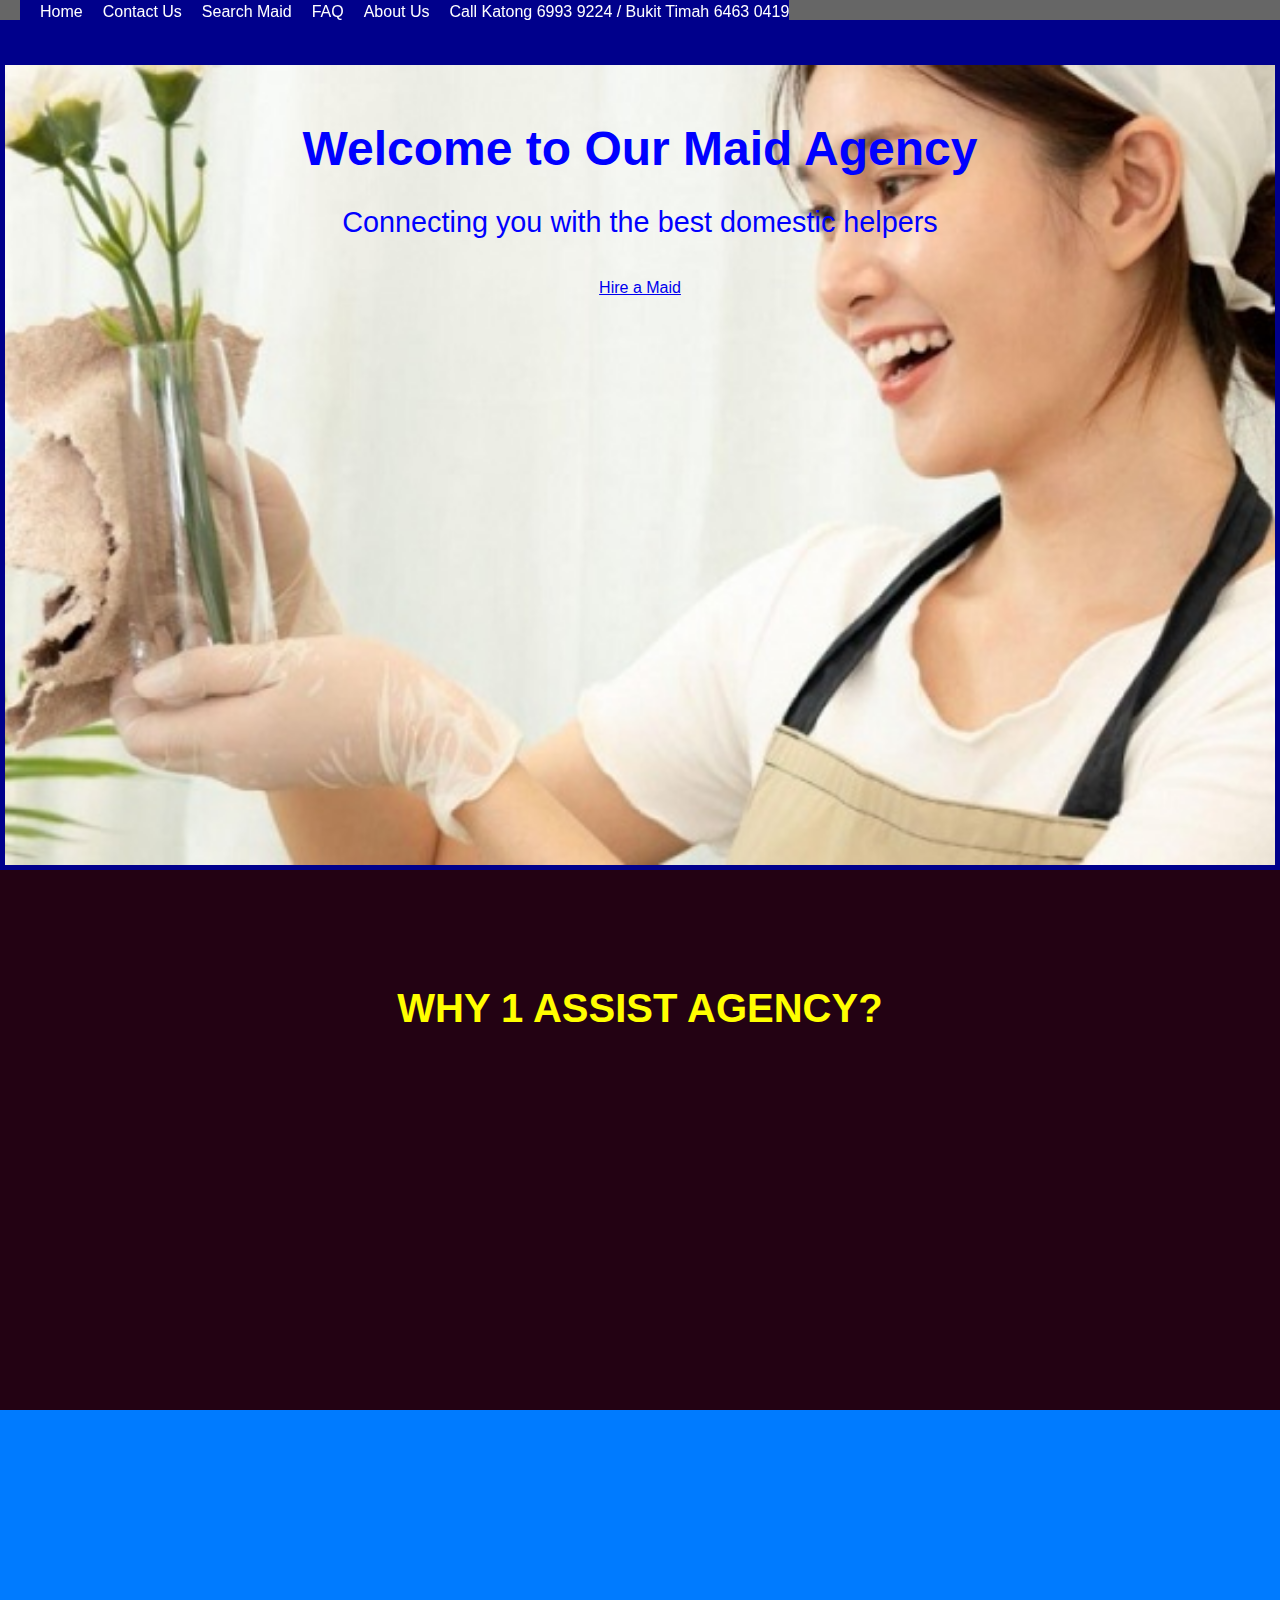
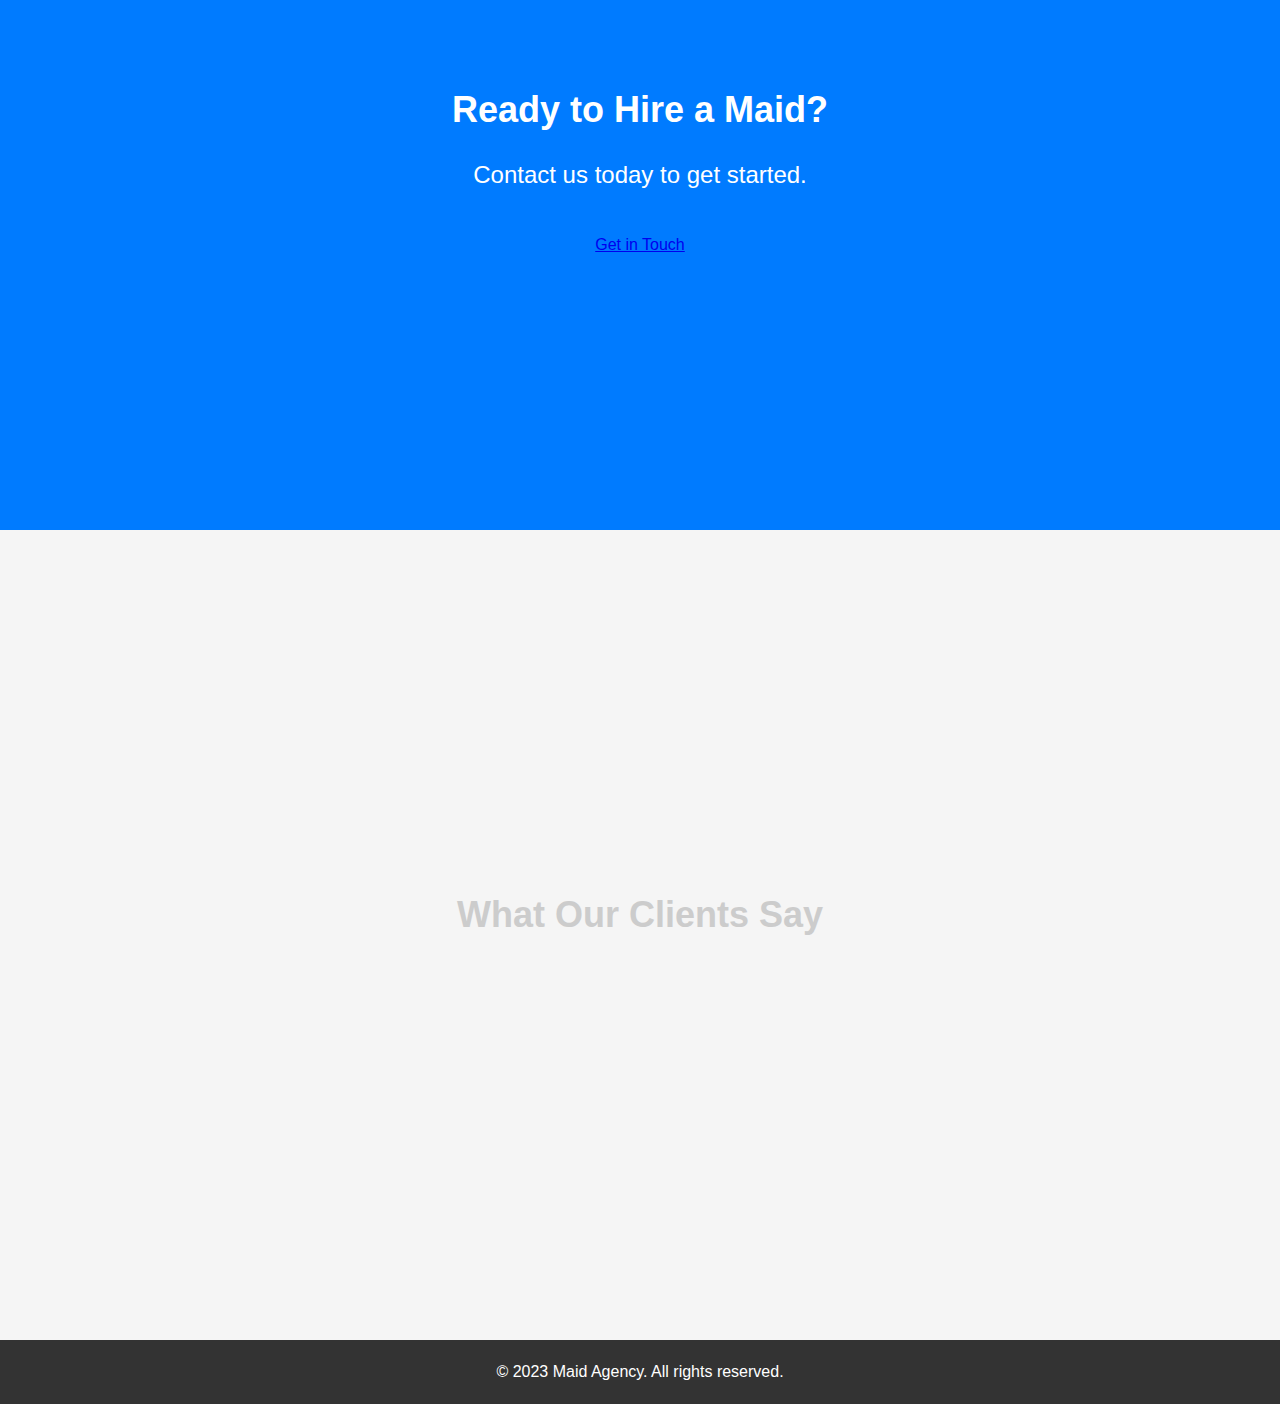
<file: index.html>
<!DOCTYPE html>
<html lang="en">
<head>
  <meta charset="UTF-8">
  <meta name="viewport" content="width=device-width, initial-scale=1.0">
  <meta name="description" content=""></meta>
  <title>1 Assist Maid Agency</title>
  <link rel="stylesheet" href="style.css">
</head>
<body>
  <header>
    <nav>
      <ul>
        <li><a href="#">Home</a></li>
        <li><a href="contactus.html">Contact Us</a></li>
        <li><a href="searchmaid.html">Search Maid</a></li>
        <li><a href="faq.html">FAQ</a></li>
        <li><a href="aboutus.html">About Us</a></li>
        <li>Call Katong 6993 9224 / Bukit Timah 6463 0419</li>
      </ul>
      
    </nav>
  </header>

  <main>
    <section class="hero-section">
      <div class="hero-content-carousel">
        <div class="hero-content" id="hero1" style="background-image: url('images/image1.jpg');">
          <h1>Welcome to Our Maid Agency</h1>
          <p>Connecting you with the best domestic helpers</p>
          <a href="#" class="cta-button">Hire a Maid</a>
        </div>
        <div class="hero-content" id="hero2" style="background-image: url('images/image2.jpg');">
          <h1>TOP 10%</h1>
          <p>Maid Agency Singapre</p>
          <a href="#" class="cta-button">Hire a Maid</a>
        </div>
        <div class="hero-content" id="hero3" style="background-image: url('images/image3.jpg');">
          <h1>Experienced & Trustworthy Helpers</h1>
          <p>Our careful vetting process ensures you get reliable domestic help.</p>
          <a href="#" class="cta-button">Hire a Maid</a>
        </div>
      </div>
    </section>
    <section class="content-section">
      <h1 id="content-section-title">WHY 1 ASSIST AGENCY?</h1>
      <div class="content-carousel">
        <div class="carousel-item">
          <h2>Premier Maid Service Agency</h2>
          <p>Strong commitment to excellence, reliability, and customer satisfaction</p>
        </div>
        <div class="carousel-item">
          <h2>Our Reputation</h2>
          <p> Top choice for individuals and families seeking professional domestic assistance</p>
        </div>
        <div class="carousel-item">
          <h2>Reliable Domestic Helpers</h2>
          <p>Our agency carefully vets and selects the most experienced and trustworthy domestic helpers.</p>
        </div>
        <div class="carousel-item">
          <h2>Personalized Services</h2>
          <p>We tailor our services to meet your specific needs and preferences.</p>
        </div>
        <div class="carousel-item">
          <h2>Satisfaction Guaranteed</h2>
          <p>We stand behind our services and ensure your complete satisfaction.</p>
        </div>
      </div>
    </section>

    <section class="cta-section">
      <div class="cta-content">
        <h2>Ready to Hire a Maid?</h2>
        <p>Contact us today to get started.</p>
        <a href="#" class="cta-button">Get in Touch</a>
      </div>
    </section>

    <section class="testimonial-section">
      <div class="testimonial-content">
        <h2>What Our Clients Say</h2>
        <div class="testimonial-carousel">
          <div class="testimonial-item">
            <p>"The maid we hired through this agency has been a game-changer for our household. Highly recommended!"</p>
            <p class="testimonial-author">- John Doe</p>
          </div>
          <div class="testimonial-item">
            <p>"Excellent service and reliable domestic helpers. We're very satisfied with the agency's performance."</p>
            <p class="testimonial-author">- Jane Smith</p>
          </div>
        </div>
      </div>
    </section>
  </main>

  <footer>
    <p>&copy; 2023 Maid Agency. All rights reserved.</p>
  </footer>

  <script src="script.js"></script>
</body>
</html>
</file>
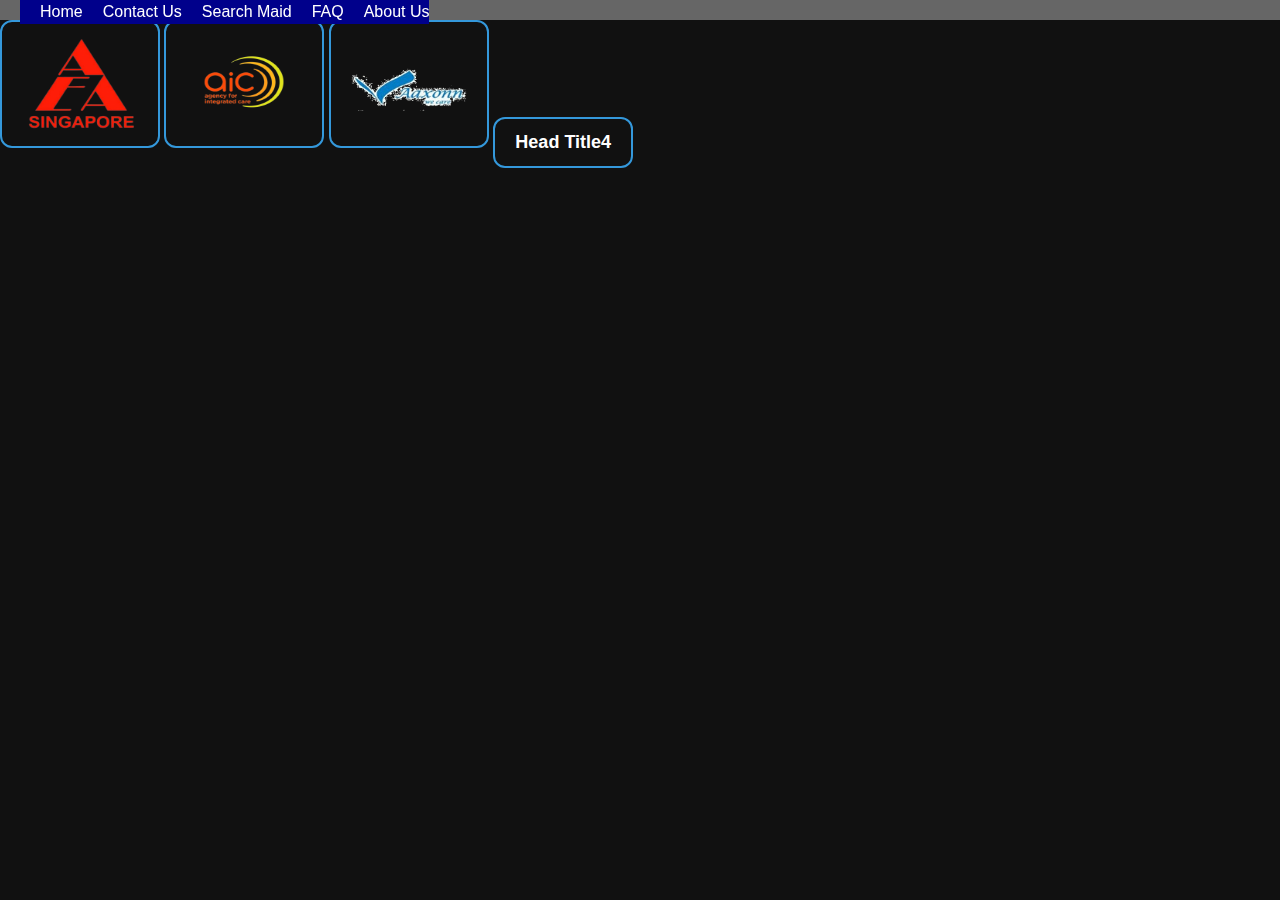
<file: aboutus.html>
<!DOCTYPE html>
<html lang="en">
<head>
  <meta charset="UTF-8">
  <meta name="viewport" content="width=device-width, initial-scale=1.0">
  <meta name="description" content=""></meta>
  <title>About Us</title>
  <link rel="stylesheet" href="style.css">
  <script src="util.js"></script>
  <style>
    body {
      font-family: 'Arial', sans-serif;
      margin: 0;
      padding: 0px;
      box-sizing: border-box;
      background-color: #111;
      position: relative;
      color: #fff;
    }
    img {
      width: 10rem;
      height: 8rem;
    }
    /*.pair {
      display: flex;
      justify-content: space-between;
      width: 100%
    }*/
    .toggle-msg {
      display: inline-block;
      flex-basis: 30%;
      color: #fff;
      padding: 10px 20px;
      font-size: 18px;
      font-weight: bold;
      text-align: center;
      cursor: pointer;
      border: 2px solid #3498db; /* Border color */
      border-radius: 12px; /* Rounded corners */
      transition: background-color 0.3s, color 0.3s; /* Smooth transition on hover */
      animation: enlargeAndMove 4s ease-in-out; /* Apply animation */
    }
  .msg-hidden {
    display: none;
    border: 2px solid #ddd;
    border-radius: 8px;
    margin: 10px;
    padding: 15px;
    width: 100vw;
    box-shadow: 0 0 10px rgb(255, 0, 149); /* Blue shadow */
    }
  </style>
</head>
<body>
  <header>
    <nav id="include-nav"></nav>
  </header>
  <!--Elements for titles-->
  <img class="toggle-msg" id="title1" src="images/AeaLogo.png" alt="AEA Logo" onclick="toggleOption(event)">
  <!--Elements for messages -->
  <div class="msg-hidden"  id="msg1">Association of Employment Agencies (Singapore), also known as AEA(S): <br>working towards professionalism 
    to uphold good practices in the Employment Agencies industry. 
    <br>We seek to enhance professionalism among our members to be Trusted Service Providers.
  </div>

  <img class="toggle-msg" id="title2" src="images/AicLogo.png" alt="AIC Logo" onclick="toggleOption(event)">
  <div class="msg-hidden"  id="msg2" >
    <br>AIC - Caregiver Training - A comprehensive training programme for caregivers, including for Migrant Domestic Workers (MDWs) to learn how to assist 
    your loved one’s daily activities.
    <br>Enhancement for Active Seniors (EASE) - HDB subsidised home modifications
    <li>Slip-resistant treatment to floor tiles in up to two bathrooms or toilets</li>
    <li>Grab bars in the flat (eight or 10 grab bars for the first toilet, and six grab bars for the second toilet)</li>
    <li>Up to five ramps in the flat, and/or at the main entrance – if it is doable</li>
    <br>Financial Assistance ; -Subsidises care items ranging from wheelchairs and hearing aids to milk supplements
    Home Caregiving Grant
    The Home Caregiving Grant (HCG) payouts from the existing $200 per month to up to $400 per month on condition of income to recognise caregivers’ contributions and further reduce caregiving costs
    Migrant Domestic Worker (MDW) Levy Concession - This concession reduces the cost of the levy from $300 to $60 a month.
  </div>

  <img class="toggle-msg" id="title3"  src="images/AaxonnLogo.png" alt="Aaxonn Logo" onclick="toggleOption(event)">
  <div  class="msg-hidden"  id="msg3" >Aaxonn has been actively conducting Caregiver Training for Family caregivers and Foreign Domestic Workers (FDWs) caring for the elderly 
    <br>-  Health and wellness workshops for caregivers of the elderly
    <br>- Professional Healthcare Training Programs and Course Development
    <br> - Home Nursing Services and Caregiver Services
    <br>- Assessment and Certifications for Caregiver Training
    <br>- Consultancy Services
    <br>Our caregiver training is focused on endowing the family caregiver with the right skillset not only for the benefit of the elderly, but also to promote the caregiver's physical and mental wellbeing.
    </div>

<div class="toggle-msg" id="title4" onclick="toggleOption(event)">Head Title4</div>
  <div  class="msg-hidden"  id="msg4" >Message 4 being shown. Click title again to hide</div>

<div id="demo"></demo>
<script>
  var titleEle = document.querySelectorAll('.toggle-msg');
  var msgIdObj={};
  for(i=0; i<titleEle.length; i++){
    msgIdObj[titleEle[i].id] = "msg"+(i+1);
  }
  function toggleOption(event, displayType) {
    //get the clicked title element and its corresponding id of msg element
    var clickedMsgEle= document.getElementById(msgIdObj[event.target.id]);
    var allMsgEle = document.querySelectorAll('.msg-hidden');
    allMsgEle.forEach(function(el) {
      console.log(el.id+"=="+clickedMsgEle.id);
      if (el.id === clickedMsgEle.id){
        el.style.display=el.style.display === 'none' ? 'block' : 'none';
;
      } else {
        el.style.display = 'none' 
      }
    });
   }
</script>
</body>
<script>
  showNav();
</script>
</html>
</file>
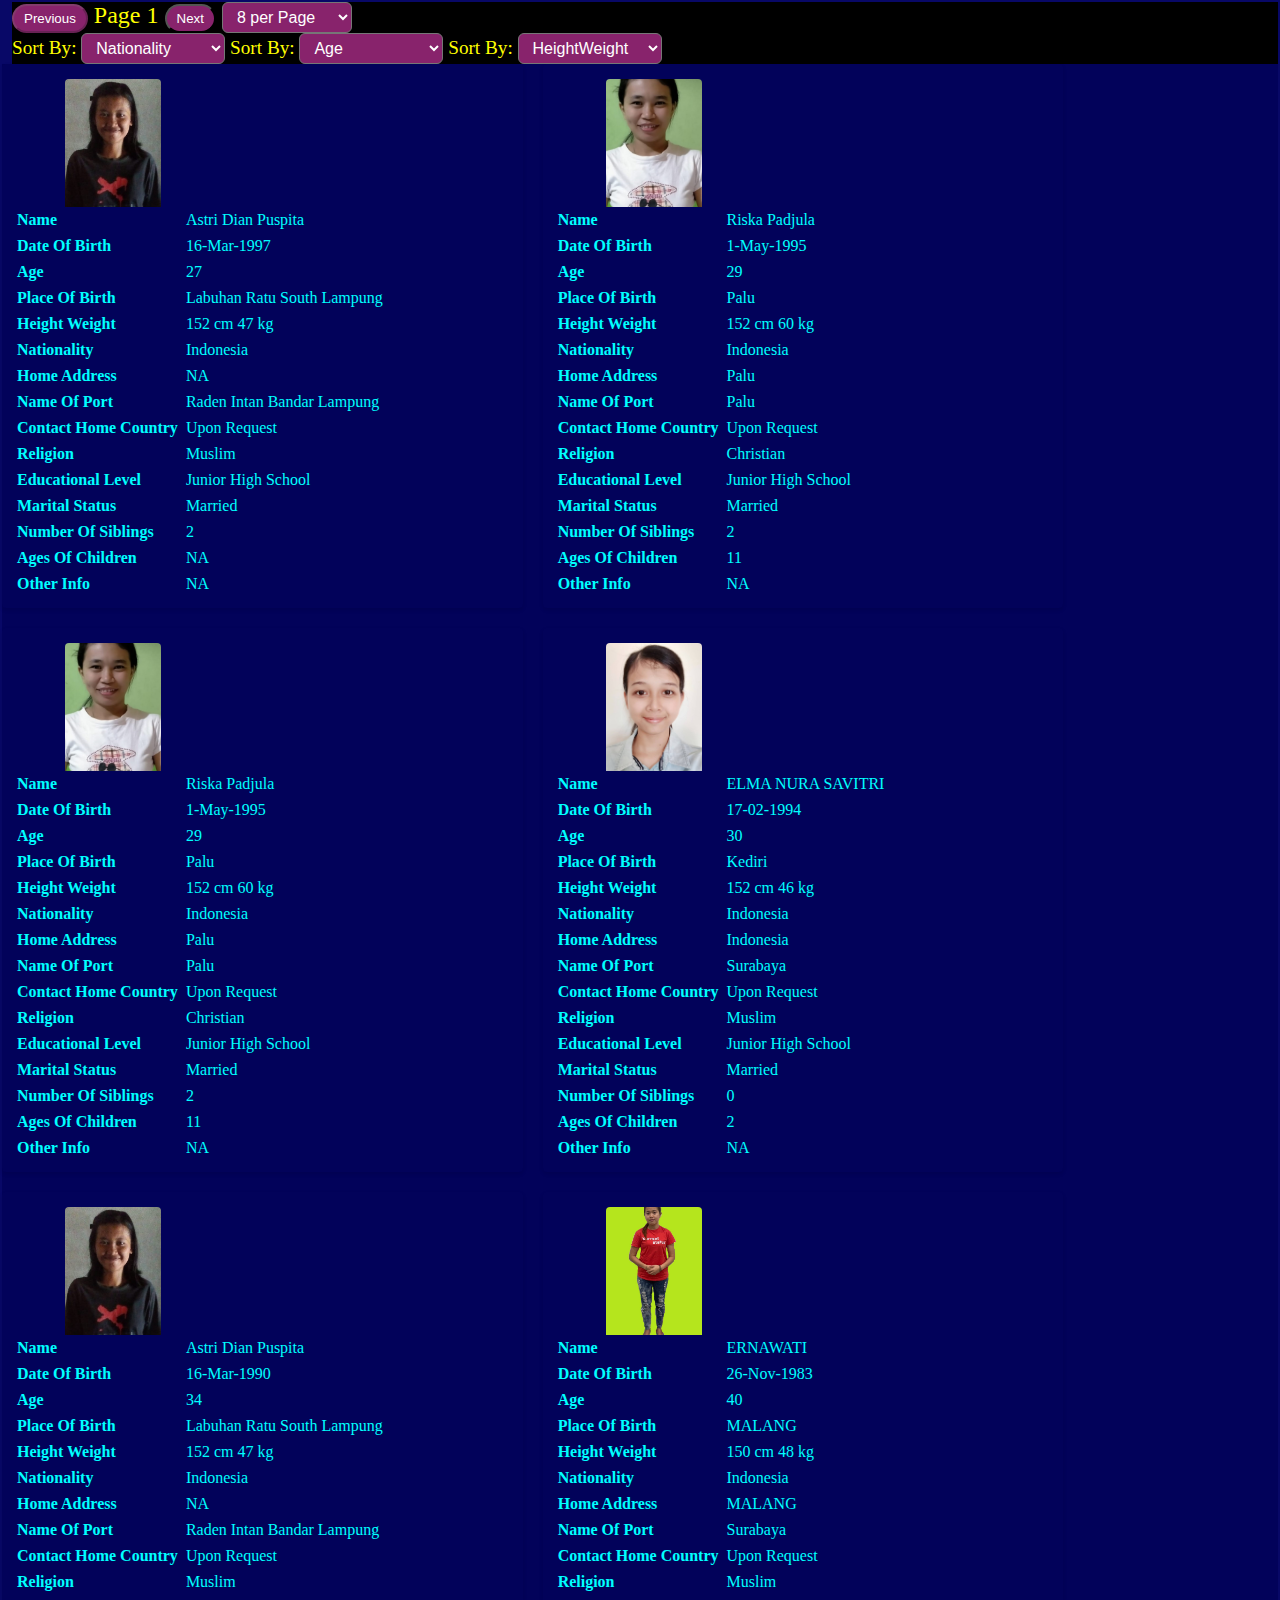
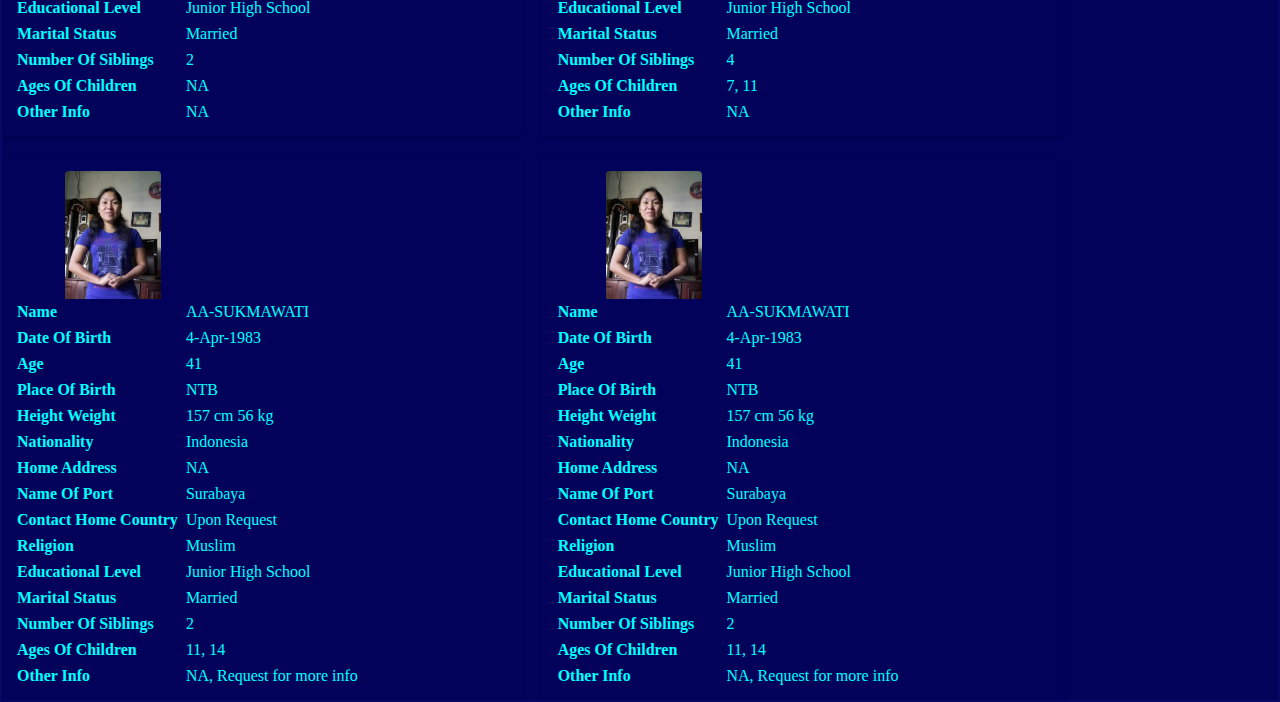
<file: searchmaid.html>
<!DOCTYPE html>
<html lang="en">
<head>
  <meta charset="UTF-8">
  <meta name="viewport" content="width=device-width, initial-scale=1.0">
  <title>Maids Data</title>
  <!--<link rel="stylesheet" href="style.css"> </head>-->
<style>
body {
  margin: 2px;
  background-color: rgb(8, 8, 103);
}
#prev-page, #next-page {
  display: inline-block;
  background-color: #88236c;
  color: white;
  text-decoration: none;
  padding: 5px 10px;
  border-radius: 15px;
  transition: background-color 0.3s ease;
}
#prev-page:hover, #next-page:hover {
  cursor: pointer;
  transition: background-color 0.3s ease;
}
.card-container {
  background-color: rgb(2, 2, 90);
  width: 18rem;
  display: flex;
  flex-wrap: wrap;
  gap: 20px; 
}

@media only screen and (min-width: 300px) {
  .card-container {
    width: 100%;
  }
  }

.card {
  color:aqua;
  box-shadow: 0 2px 4px rgba(0, 0, 0, 0.1);
  border-radius: 4px;
  padding: 15px;
  
}

.card img {
  width: 6rem;
  height: 8rem;
  object-fit: cover;
  border-radius: 4px 4px 0 0;
  /* Center vertically and horizontally */
  margin-left: 3rem;
}

/*.card-info {
  display: flex;
  flex-wrap: wrap;
  gap: 10px;
  margin-top: 10px;
}
.card-info .info-label {
  font-weight: bold;
  width: 30%;
}
.card-info .info-value {
  width: 70%;
}*/
.card-info {
  display: grid;
  grid-template-columns: 1fr 2fr; /* Divide into two columns */
  gap: 0.5rem; /* Add spacing between key-value pairs (optional) */
}

.info-label,
.info-value {
  grid-column: 1; /* Both elements span the first column */
}

.info-value {
  grid-column-start: 2; /* Value starts in the second column */
}

.info-label {
  font-weight: bold; /* Distinguish label visually (optional) */
}
#items-per-page {
  display: inline-block;
  background-color: #88236c;
  color: white;
  font-size: 1rem;
  padding: 5px 10px;
  border-radius: 6px;
}
.pagination-controls {
  margin-left: 10px;
  position: sticky;
  top: 2px;
  background-color: black;
  color: yellow;
  font-size: 1.5rem;
}
.sort-container{
  margin-left: 10px;
  font-size: 1.2rem;
  position: sticky;
  top: 1.8rem;
  background-color: black;
  color: yellow;
}
[id^='sort'] {
  display: inline-block;
  background-color: #88236c;
  color: white;
  font-size: 1rem;
  padding: 5px 10px;
  border-radius: 6px;
  width: 9rem;
}

</style>
</head>
<body>
  
  <div class="pagination-controls">
    <button id="prev-page" disabled>Previous</button>
    <span id="current-page">Page 1</span>
    <button id="next-page">Next</button>
    <select id="items-per-page">
      <option value="4">4 per Page</option>
      <option value="8" selected>8 per Page</option>
      <option value="12">12 per Page</option>
    </select>
  </div>
  <div class="sort-container">
    <label for="sort1">Sort By:</label>
    <select class="sort-select" id="sort1" data-sort-order="ascending">
      <option value="Nationality" selected>Nationality</option> </select>
    </select>
  
    <label for="sort2">Sort By:</label>
    <select class="sort-select" id="sort2" data-sort-order="ascending">
      <option value="Age" selected>Age</option> </select>
    </select>
  
    <label for="sort3">Sort By:</label>
    <select class="sort-select" id="sort3" data-sort-order="ascending">
      <option value="HeightWeight" selected>HeightWeight</option> </select>
    </select>
  </div>
  <div class="card-container"></div>

<script>
  const maidsData = {
    "MaidID01": {
        "Name": "1AA- MYINT MYINT WIN",
        "MaidImageUrl": "./images/MYINT MYINT WIN.jpg",
        "DateOfBirth": "30-05-1986",
        "Age": "37",
        "PlaceOfBirth": "Zalum",
        "HeightWeight": "155cm, 52 kg",
        "Nationality": "Myanmar",
        "HomeAddress": "Myanmar",
        "ContactHomeCountry": "Upon Request",
        "Religion": "Buddhist",
        "EducationalLevel": "College",
        "MaritalStatus": "Single",
        "NumberOfSiblings": "6",
        "OtherInfo": "NA"
    },
    "MaidId02": {
        "Name": "1AA-MU MU MYINT",
        "MaidImageUrl": "./images/MU MU MYINT.jpg",
        "DateOfBirth": "19-05-1989",
        "Age": "34",
        "PlaceOfBirth": "PYINBONGYI",
        "HeightWeight": "158 cm 57 kg",
        "Nationality": "Myanmar",
        "HomeAddress": "Myanmar",
        "ContactHomeCountry": "Upon Request",
        "Religion": "Buddhist",
        "EducationalLevel": "Senior High School",
        "MaritalStatus": "Single",
        "NumberOfSiblings": "1",
        "AgesOfChildren": "5",
        "OtherInfo": "NA"
    },
    "MaidId03": {
      "Name" : "1AA-SAN AYE", "MaidImageUrl" : "./images/SAN AYE.jpg", "DateOfBirth" : "28-08-1981", "Age" : "42", "PlaceOfBirth" : "THEGON", "HeightWeight" : "170 cm 75 kg", "Nationality" : "Myanmar", "HomeAddress" : "Myanmar", "ContactHomeCountry" : "Upon Request", "Religion" : "Buddhist", "EducationalLevel" : "Senior High School", "MaritalStatus" : "Single", "NumberOfSiblings" : "3", "AgesOfChildren" : "NA", "OtherInfo" : "NA"
    },
    "MaidId04": {
      "Name" : " 1AA-THAN DAR KYAW", "MaidImageUrl" : "./images/THAN DAR KYAW.jpg", "DateOfBirth" : "04-12-1997", "Age" : "26", "PlaceOfBirth" : "PA-LET-WA", "HeightWeight" : " 155 cm 48 kg", "Nationality" : "Myanmar", "HomeAddress" : "Myanmar", "NameOfPort" : "YANGON", "ContactHomeCountry" : "Upon Request", "Religion" : "Buddhist", "EducationalLevel" : "Senior High School", "MaritalStatus" : "Single", "NumberOfSiblings" : "2", "AgesOfChildren" : "NA", "OtherInfo" : "NA"
    },
    "MaidId05": {
      "Name" : "ELMA NURA SAVITRI", "MaidImageUrl" : "./images/ELMA NURA SAVITRI.jpeg", "DateOfBirth" : "17-02-1994", "Age" : "30", "PlaceOfBirth" : "Kediri", "HeightWeight" : "152 cm 46 kg", "Nationality" : "Indonesia", "HomeAddress" : "Indonesia", "NameOfPort" : "Surabaya", "ContactHomeCountry" : "Upon Request", "Religion" : "Muslim", "EducationalLevel" : "Junior High School", "MaritalStatus" : "Married", "NumberOfSiblings" : "0", "AgesOfChildren" : "2", "OtherInfo" : "NA"
    },
    "MaidId06": {
      "Name" : "ERNAWATI", "MaidImageUrl" : "./images/ERNAWATI.jpg", "DateOfBirth" : "26-Nov-1983", "Age" : "40", "PlaceOfBirth" : "MALANG", "HeightWeight" : "150 cm 48 kg", "Nationality" : "Indonesia", "HomeAddress" : "MALANG", "NameOfPort" : "Surabaya", "ContactHomeCountry" : "Upon Request", "Religion" : "Muslim", "EducationalLevel" : "Junior High School", "MaritalStatus" : "Married", "NumberOfSiblings" : "4", "AgesOfChildren" : "7, 11", "OtherInfo" : "NA"
    },
    "MaidId07": {
      "Name" : "1AA-Sari", "MaidImageUrl" : "./images/image7.jpg", "DateOfBirth" : "10-Mar-1978", "Age" : "46", "PlaceOfBirth" : "Kediri", "HeightWeight" : "152 cm 47 kg", "Nationality" : "Indonesia", "HomeAddress" : "Kediri", "NameOfPort" : "Surabaya", "ContactHomeCountry" : "Upon Request", "Religion" : "Muslim", "EducationalLevel" : "Junior High School", "MaritalStatus" : "Married", "NumberOfSiblings" : "4", "AgesOfChildren" : "14, 15", "OtherInfo" : "NA"
    },
    "MaidId09": {
      "Name" : "AA-Kristiani", "MaidImageUrl" : "./images/image8.jpg", "DateOfBirth" : "1-Nov-1989", "Age" : "34", "PlaceOfBirth" : "Kediri", "HeightWeight" : "152 cm 47 kg", "Nationality" : "Philipino", "HomeAddress" : "Palu", "NameOfPort" : "Palu", "ContactHomeCountry" : "Upon Request", "Religion" : "Muslim", "EducationalLevel" : "Junior High School", "MaritalStatus" : "Single", "NumberOfSiblings" : "4", "AgesOfChildren" : "NA", "OtherInfo" : "NA"
    },
    "MaidId10": {
      "Name" : "Astri Dian Puspita", "MaidImageUrl" : "./images/Astri Dian Puspita.jpeg", "DateOfBirth" : "16-Mar-1990", "Age" : "34", "PlaceOfBirth" : "Labuhan Ratu South Lampung", "HeightWeight" : "152 cm 47 kg", "Nationality" : "Indonesia", "HomeAddress" : "NA", "NameOfPort" : "Raden Intan Bandar Lampung", "ContactHomeCountry" : "Upon Request", "Religion" : "Muslim", "EducationalLevel" : "Junior High School", "MaritalStatus" : "Married", "NumberOfSiblings" : "2", "AgesOfChildren" : "NA", "OtherInfo" : "NA"
    },
    "MaidId11": {
      "Name" : "MARIE ANN SANTOS ANDAM", "MaidImageUrl" : "./images/MARIE ANN SANTOS ANDAM.jpg", "DateOfBirth" : "6-Jun-1981", "Age" : "43", "PlaceOfBirth" : "QUEZON CITY, PHILIPPINES", "HeightWeight" : "163 cm 60 kg", "Nationality" : "Philippines", "HomeAddress" : "NA", "NameOfPort" : "Raden Intan Bandar Lampung", "ContactHomeCountry" : "Upon Request", "Religion" : "NA", "EducationalLevel" : "Junior High School", "MaritalStatus" : "Married", "NumberOfSiblings" : "7", "AgesOfChildren" : "16, 2", "OtherInfo" : "NA"
    },
    "MaidId12": {
      "Name" : "AA-SUKMAWATI", "MaidImageUrl" : "./images/SUKMAWATI.jpeg", "DateOfBirth" : "4-Apr-1983", "Age" : "41", "PlaceOfBirth" : "NTB", "HeightWeight" : "157 cm 56 kg", "Nationality" : "Indonesia", "HomeAddress" : "NA", "NameOfPort" : "Surabaya", "ContactHomeCountry" : "Upon Request", "Religion" : "Muslim", "EducationalLevel" : "Junior High School", "MaritalStatus" : "Married", "NumberOfSiblings" : "2", "AgesOfChildren" : "11, 14", "OtherInfo" : "NA, Request for more info"
    },
    "MaidId13": {
      "Name" : "Riska Padjula", "MaidImageUrl" : "./images/Riska Padjula.jpeg", "DateOfBirth" : "1-May-1995", "Age" : "29", "PlaceOfBirth" : "Palu", "HeightWeight" : "152 cm 60 kg", "Nationality" : "Indonesia", "HomeAddress" : "Palu", "NameOfPort" : "Palu", "ContactHomeCountry" : "Upon Request", "Religion" : "Christian", "EducationalLevel" : "Junior High School", "MaritalStatus" : "Married", "NumberOfSiblings" : "2", "AgesOfChildren" : "11", "OtherInfo" : "NA"
    },
    "MaidId14": {
        "Name": "1AA-MU MU MYINT",
        "MaidImageUrl": "./images/MU MU MYINT.jpg",
        "DateOfBirth": "19-05-1989",
        "Age": "34",
        "PlaceOfBirth": "PYINBONGYI",
        "HeightWeight": "158 cm 57 kg",
        "Nationality": "Myanmar",
        "HomeAddress": "Myanmar",
        "ContactHomeCountry": "Upon Request",
        "Religion": "Buddhist",
        "EducationalLevel": "Senior High School",
        "MaritalStatus": "Single",
        "NumberOfSiblings": "1",
        "AgesOfChildren": "5",
        "OtherInfo": "NA"
    },
    "MaidId15": {
      "Name" : "1AA-SAN AYE", "MaidImageUrl" : "./images/SAN AYE.jpg", "DateOfBirth" : "28-08-1981", "Age" : "42", "PlaceOfBirth" : "THEGON", "HeightWeight" : "170 cm 75 kg", "Nationality" : "Myanmar", "HomeAddress" : "Myanmar", "ContactHomeCountry" : "Upon Request", "Religion" : "Buddhist", "EducationalLevel" : "Senior High School", "MaritalStatus" : "Single", "NumberOfSiblings" : "3", "AgesOfChildren" : "NA", "OtherInfo" : "NA"
    },
    "MaidId16": {
      "Name" : " 1AA-DARI Gongola", "MaidImageUrl" : "./images/image16.jpg", "DateOfBirth" : "04-12-1997", "Age" : "26", "PlaceOfBirth" : "PA-LET-WA", "HeightWeight" : " 155 cm 48 kg", "Nationality" : "Philipino", "HomeAddress" : "Pes", "NameOfPort" : "Cebu", "ContactHomeCountry" : "Upon Request", "Religion" : "Christianity", "EducationalLevel" : "Senior High School", "MaritalStatus" : "Single", "NumberOfSiblings" : "2", "AgesOfChildren" : "NA", "OtherInfo" : "NA"
    },
    "MaidId17": {
      "Name" : "Josephine Duterte", "MaidImageUrl" : "./images/image17.jpg", "DateOfBirth" : "17-02-1994", "Age" : "30", "PlaceOfBirth" : "Clarke Bay", "HeightWeight" : "152 cm 46 kg", "Nationality" : "Philipino", "HomeAddress" : "Phillipino", "NameOfPort" : "Surabaya", "ContactHomeCountry" : "Upon Request", "Religion" : "Muslim", "EducationalLevel" : "Junior High School", "MaritalStatus" : "Married", "NumberOfSiblings" : "0", "AgesOfChildren" : "2", "OtherInfo" : "NA"
    },
    "MaidId18": {
      "Name" : "ERNAWATI", "MaidImageUrl" : "./images/ERNAWATI.jpg", "DateOfBirth" : "26-Nov-1983", "Age" : "40", "PlaceOfBirth" : "MALANG", "HeightWeight" : "150 cm 48 kg", "Nationality" : "Philipino", "HomeAddress" : "MALANG", "NameOfPort" : "Surabaya", "ContactHomeCountry" : "Upon Request", "Religion" : "Muslim", "EducationalLevel" : "Junior High School", "MaritalStatus" : "Married", "NumberOfSiblings" : "4", "AgesOfChildren" : "7, 11", "OtherInfo" : "NA"
    },
    "MaidId19": {
      "Name" : "1AA-Sari", "MaidImageUrl" : "./images/image19.jpg", "DateOfBirth" : "10-Mar-1978", "Age" : "46", "PlaceOfBirth" : "Kediri", "HeightWeight" : "152 cm 47 kg", "Nationality" : "Indonesia", "HomeAddress" : "Kediri", "NameOfPort" : "Surabaya", "ContactHomeCountry" : "Upon Request", "Religion" : "Muslim", "EducationalLevel" : "Junior High School", "MaritalStatus" : "Married", "NumberOfSiblings" : "4", "AgesOfChildren" : "14, 15", "OtherInfo" : "NA"
    },
    "MaidId20": {
      "Name" : "AA-Kristiani", "MaidImageUrl" : "./images/image20.jpg", "DateOfBirth" : "1-Nov-1989", "Age" : "34", "PlaceOfBirth" : "Kediri", "HeightWeight" : "152 cm 47 kg", "Nationality" : "Philipino", "HomeAddress" : "Palu", "NameOfPort" : "Palu", "ContactHomeCountry" : "Upon Request", "Religion" : "Muslim", "EducationalLevel" : "Junior High School", "MaritalStatus" : "Single", "NumberOfSiblings" : "4", "AgesOfChildren" : "NA", "OtherInfo" : "NA"
    },
    "MaidId21": {
      "Name" : "Astri Dian Puspita", "MaidImageUrl" : "./images/Astri Dian Puspita.jpeg", "DateOfBirth" : "16-Mar-1997", "Age" : "27", "PlaceOfBirth" : "Labuhan Ratu South Lampung", "HeightWeight" : "152 cm 47 kg", "Nationality" : "Indonesia", "HomeAddress" : "NA", "NameOfPort" : "Raden Intan Bandar Lampung", "ContactHomeCountry" : "Upon Request", "Religion" : "Muslim", "EducationalLevel" : "Junior High School", "MaritalStatus" : "Married", "NumberOfSiblings" : "2", "AgesOfChildren" : "NA", "OtherInfo" : "NA"
    },
    "MaidId22": {
      "Name" : "MARIE ANN SANTOS ANDAM", "MaidImageUrl" : "./images/MARIE ANN SANTOS ANDAM.jpg", "DateOfBirth" : "6-Jun-1981", "Age" : "43", "PlaceOfBirth" : "QUEZON CITY, PHILIPPINES", "HeightWeight" : "163 cm 60 kg", "Nationality" : "Philippines", "HomeAddress" : "NA", "NameOfPort" : "Raden Intan Bandar Lampung", "ContactHomeCountry" : "Upon Request", "Religion" : "NA", "EducationalLevel" : "Junior High School", "MaritalStatus" : "Married", "NumberOfSiblings" : "7", "AgesOfChildren" : "16, 2", "OtherInfo" : "NA"
    },
    "MaidId23": {
      "Name" : "AA-SUKMAWATI", "MaidImageUrl" : "./images/SUKMAWATI.jpeg", "DateOfBirth" : "4-Apr-1983", "Age" : "41", "PlaceOfBirth" : "NTB", "HeightWeight" : "157 cm 56 kg", "Nationality" : "Indonesia", "HomeAddress" : "NA", "NameOfPort" : "Surabaya", "ContactHomeCountry" : "Upon Request", "Religion" : "Muslim", "EducationalLevel" : "Junior High School", "MaritalStatus" : "Married", "NumberOfSiblings" : "2", "AgesOfChildren" : "11, 14", "OtherInfo" : "NA, Request for more info"
    },
    "MaidId24": {
      "Name" : "Riska Padjula", "MaidImageUrl" : "./images/Riska Padjula.jpeg", "DateOfBirth" : "1-May-1995", "Age" : "29", "PlaceOfBirth" : "Palu", "HeightWeight" : "152 cm 60 kg", "Nationality" : "Indonesia", "HomeAddress" : "Palu", "NameOfPort" : "Palu", "ContactHomeCountry" : "Upon Request", "Religion" : "Christian", "EducationalLevel" : "Junior High School", "MaritalStatus" : "Married", "NumberOfSiblings" : "2", "AgesOfChildren" : "11", "OtherInfo" : "NA"
    }
  }
 
const cardContainer = document.querySelector('.card-container');
const prevBtn = document.getElementById('prev-page');
const nextBtn = document.getElementById('next-page');
const currentPageEl = document.getElementById('current-page');
const itemsPerPageSelect = document.getElementById('items-per-page');
var globalSorted="";
let currentPage = 1;
let itemsPerPage = 8;
let totalPages = Math.ceil(Object.keys(maidsData).length / itemsPerPage);
const sortElements = document.querySelectorAll('.sort-select'); // Select all sort elements

// Function to get unique keys from maids data (excluding MaidImageUrl and Name)
function getUniqueKeys() {
  const allKeys = new Set();
  for (const maidId in maidsData) {
    for (const key in maidsData[maidId]) {
      if (key !== 'MaidImageUrl' && key !== 'Name') {
        allKeys.add(key);
      }
    }
  }
  return allKeys;
}

const uniqueKeys = getUniqueKeys(); // Get all unique keys
/*const uniqueKeysArr = [...uniqueKeysSet]; // Spread syntax to convert Set to array
//const indexOfNationality = uniqueKeysArr.indexOf("Nationality");
//console.log(uniqueKeysArr);
var selectedKeys = ['Nationality', 'Age', 'HeightWeight'];

const sortElement1 = document.getElementById('sort1');
sortElement1.value = 'Nationality';
const sortElement2 = document.getElementById('sort2');
sortElement2.value = 'Age';
const sortElement3 = document.getElementById('sort3');
sortElement3.value = 'HeightWeight';*/
// Set default sort options
// sortElements[0].value = 'Nationality';
// sortElements[1].value = 'Age';
// sortElements[2].value = 'HeightWeight';
// Function to update sort element options based on selected keys
function populateSort() {
  for (const sortElement of sortElements) {
    sortElement.innerHTML = ''; // Clear existing options
    for (const key of uniqueKeys) {
        const option = document.createElement('option');
        option.value = key;
        option.textContent = key;
        sortElement.appendChild(option);
    }
  }
}
populateSort(); // Call initially to populate options
// Set default sort options
sortElements[0].value = 'Nationality';
sortElements[1].value = 'Age';
sortElements[2].value = 'HeightWeight';
// Function to sort maids data based on selected key and order
function sortMaids() {
  //let sortedData = Object.entries(jsonData);
  // Sort by sort1 value (if selected)
  const sort1Key = sortElements[0].value;
  const sort2Key = sortElements[1].value;
  const sort3Key = sortElements[2].value;
  // Function to sort the maidsData object
  // Convert the maidsData object to an array
  const maidsArray = Object.entries(maidsData);
  console.log(maidsArray)
  // Sort the array based on the selected keys
  maidsArray.sort((a, b) => {
    // Sort by the first key
    if (a[1][sort1Key] < b[1][sort1Key]) return -1;
    if (a[1][sort1Key] > b[1][sort1Key]) return 1;

    // If the first key is equal, sort by the second key
    if (a[1][sort2Key] < b[1][sort2Key]) return -1;
    if (a[1][sort2Key] > b[1][sort2Key]) return 1;

    // If the second key is also equal, sort by the third key
    if (a[1][sort3Key] < b[1][sort3Key]) return -1;
    if (a[1][sort3Key] > b[1][sort3Key]) return 1;

    return 0;
  });

  // Convert the sorted array back to an object
  const sortedMaidsData = {};
  /*maidsArray.forEach((maid, index) => {
    sortedMaidsData[`MaidId${String(index + 1).padStart(2, '0')}`] = maid;
  });*/
  maidsArray.forEach(([key, value]) => {
    sortedMaidsData[key] = value;
  });

  // Update the maidsData object with the sorted data
  globalSorted = sortedMaidsData;
  //console.log(globalSorted);
  displayCards(0, itemsPerPage, sortedMaidsData);
}//end of sortMaids
sortMaids();

// Event listener for sort selection
for (const sortElement of sortElements) {
  sortElement.addEventListener('change', () => {
    //updateSortOptions(); // Update options based on new selections
    sortMaids(); // Sort data based on selections
  });
}
//create crad for each maid ID
function createCard(maidId) {
  const maid = maidsData[maidId];
  const card = document.createElement('div');
  card.classList.add('card');
  console.log(maid);
  const img = document.createElement('img');
  img.src = maid.MaidImageUrl;
  card.appendChild(img);

  const infoContainer = document.createElement('div');
  infoContainer.classList.add('card-info');
  for (const key in maid) {
    if (key !== 'MaidImageUrl') {
      const infoLabel = document.createElement('span');
      infoLabel.classList.add('info-label');
      infoLabel.textContent = key.replace(/([A-Z])/g, ' $1').trim(); // Add spaces before uppercase letters

      const infoValue = document.createElement('span');
      infoValue.classList.add('info-value');
      infoValue.textContent = maid[key];

      infoContainer.appendChild(infoLabel);
      infoContainer.appendChild(infoValue);
    }
  }
  card.appendChild(infoContainer);

  // Append the card to the card container
  cardContainer.appendChild(card);
}

// Call the createCard function for each maid data within the specified range
function displayCards(startIndex, endIndex, jData) {
  console.log(jData);
  cardContainer.innerHTML = ''; // Clear existing cards before adding new ones
  for (let i = startIndex; i < endIndex && i < Object.keys(jData).length; i++) {
    createCard(Object.keys(jData)[i]);
  }
}
// Set default sort options
sortElements[0].value = 'Nationality';
sortElements[1].value = 'Age';
sortElements[2].value = 'HeightWeight';

// Update page elements based on current page
function updatePaginationElements() {
  currentPageEl.textContent = `Page ${currentPage}`;
  prevBtn.disabled = currentPage === 1;
  nextBtn.disabled = currentPage === totalPages;
}

updatePaginationElements();

// Event listeners for pagination buttons and items per page select
prevBtn.addEventListener('click', () => {
  if (currentPage > 1) {
    currentPage--;
    displayCards((currentPage - 1) * itemsPerPage, currentPage * itemsPerPage, globalSorted);
    updatePaginationElements();
  }
});

nextBtn.addEventListener('click', () => {
  if (currentPage < totalPages) {
    currentPage++;
    displayCards((currentPage - 1) * itemsPerPage, currentPage * itemsPerPage, globalSorted);
    updatePaginationElements();
  }
});
itemsPerPageSelect.addEventListener('change', () => {
  itemsPerPage = parseInt(itemsPerPageSelect.value); // Get the selected value
  totalPages = Math.ceil(Object.keys(globalSorted).length / itemsPerPage); // Recalculate total pages
  currentPage = 1; // Reset current page to 1
  console.log(globalSorted);
  displayCards(0, itemsPerPage, globalSorted); // Display first page based on new itemsPerPage
  updatePaginationElements(); // Update page elements
});

</script>
</body>
</html>
</file>
<file: style.css>
/* Reset styles */
* {
  margin: 0;
  padding: 0;
  box-sizing: border-box;
}

/* Global styles */
body {
  font-family: Arial, sans-serif;
  font-size: 16px;
  line-height: 1.5;
  background-color: darkblue;
  color: #ccc;
  margin-top: 0;/*added to allow nav to be visible*/
}
.button-cta {
  display: inline-block;
  background-color: #917;
  color: white;
  text-decoration: none;
  padding: 1rem 2rem;
  border-radius: 15px;
  transition: background-color 0.3s ease;
}

.button-cta:hover {
  background-color: red;
}
/* Content section */
.content-section {
  position: relative;
  height: 60vh;
  display: flex;
  justify-content: center;
  align-items: center;
  background-color: rgb(35, 2, 19);
}
.content-carousel {
  display: flex;
  flex-direction: column;
  align-items: center;
  text-align: center;
}
.carousel-item {
  display: none;
  animation: contentFade 5s ease-in-out infinite;
}
.carousel-item.active {
  display: block;
}
#content-section-title {
  font-size: 2.5rem;
  position: absolute;
  top: 20%;
  left: 50%;
  transform: translateX(-50%);
  margin: 0;
  color: yellow;
}
h1 {
  font-size: 3rem;
}
h2 {
  font-size: 2rem;
}
/* Header and navigation */
header {
  background-color: #666;
  padding: 10px 20px;
}
nav {
  position: fixed; /* Set the navbar to fixed position */
  top: 0; /* Position the navbar at the top of the page */
  width: 100%y;
  color: white;
  background-color: darkblue;
  z-index: 9999;
}
nav ul {
  display: flex;
  justify-content: first baseline;
  list-style-type: none;
}

nav li {
  margin-left: 20px;
}

nav a {
  color: #fff;
  text-decoration: blue;
}
#hero1, #hero2 {
  padding-top: 3rem;
  color:rgb(0,0,255);
}
#hero3 {
  color: yellow;
}
.hero-section {
  height: 90vh;
  display: flex;
  flex-direction: column;
  justify-content: center;
  align-items: center;
  background-size: cover;
  background-position: center;
  overflow: hidden;
  text-align: center;
  padding: 5px;
}

.hero-content-carousel {
  position: relative;
  width: 100%;
  height: 100%;
}

.hero-content {
  color: black;
  position: absolute;
  padding-top: 3rem;
  left: 0;
  width: 100%;
  height: 100%;
  background-size: cover;
  background-position: center;
  opacity: 0;
  transform: translateX(100%);
  transition: opacity 0.5s, transform 0.5s ease-in-out;
}

.hero-content.active {
  opacity: 1;
  transform: translateX(0);
}

.hero-content h1 {
  font-size: 3rem;
  margin-bottom: 1rem;
}

.hero-content p {
  font-size: 1.8rem;
  margin-bottom: 2rem;
}
main {
  padding-top: 40px;
}
/*
.cta-button {
  display: inline-block;
  background-color: #007bff;
  color: #fff;
  text-decoration: none;
  padding: 12px 24px;
  border-radius: 4px;
  font-size: 18px;
  transition: background-color 0.3s ease;
}

.cta-button:hover {
  background-color: #0056b3;
}*/



@keyframes contentFade {
  0% {
    opacity: 0.5;
    transform: translateY(20px);
  }
  50% {
    opacity: 1;
    transform: translateY(0);
  }
  100% {
    opacity: 0;
    transform: translateY(-20px);
  }
}

.carousel-item h2 {
  font-size: 36px;
  margin-bottom: 20px;
}

.carousel-item p {
  font-size: 18px;
}

/* CTA section */
.cta-section {
  height: 80vh;
  display: flex;
  justify-content: center;
  align-items: center;
  background-color: #007bff;
  color: #fff;
  text-align: center;
}

.cta-content {
  max-width: 800px;
  padding: 20px;
}

.cta-content h2 {
  font-size: 36px;
  margin-bottom: 20px;
}

.cta-content p {
  font-size: 24px;
  margin-bottom: 40px;
}

/* Testimonial section */
.testimonial-section {
  height: 90vh;
  display: flex;
  justify-content: center;
  align-items: center;
  background-color: #f5f5f5;
}

.testimonial-content {
  width: 80%;
  text-align: center;
}

.testimonial-content h2 {
  font-size: 36px;
  margin-bottom: 40px;
}

.testimonial-item {
  display: none;
  animation: testimonialFade 10s ease-in-out infinite;
}

.testimonial-item.active {
  display: block;
}

@keyframes testimonialFade {
  0% {
    opacity: 0;
    transform: translateY(20px);
  }
  50% {
    opacity: 1;
    transform: translateY(0);
  }
  100% {
    opacity: 0;
    transform: translateY(-20px);
  }
}

.testimonial-item p {
  font-size: 24px;
  margin-bottom: 20px;
}

.testimonial-author {
  font-size: 18px;
  font-style: italic;
}

/* Footer */
footer {
  background-color: #333;
  color: #fff;
  text-align: center;
  padding: 20px;
}
</file>
